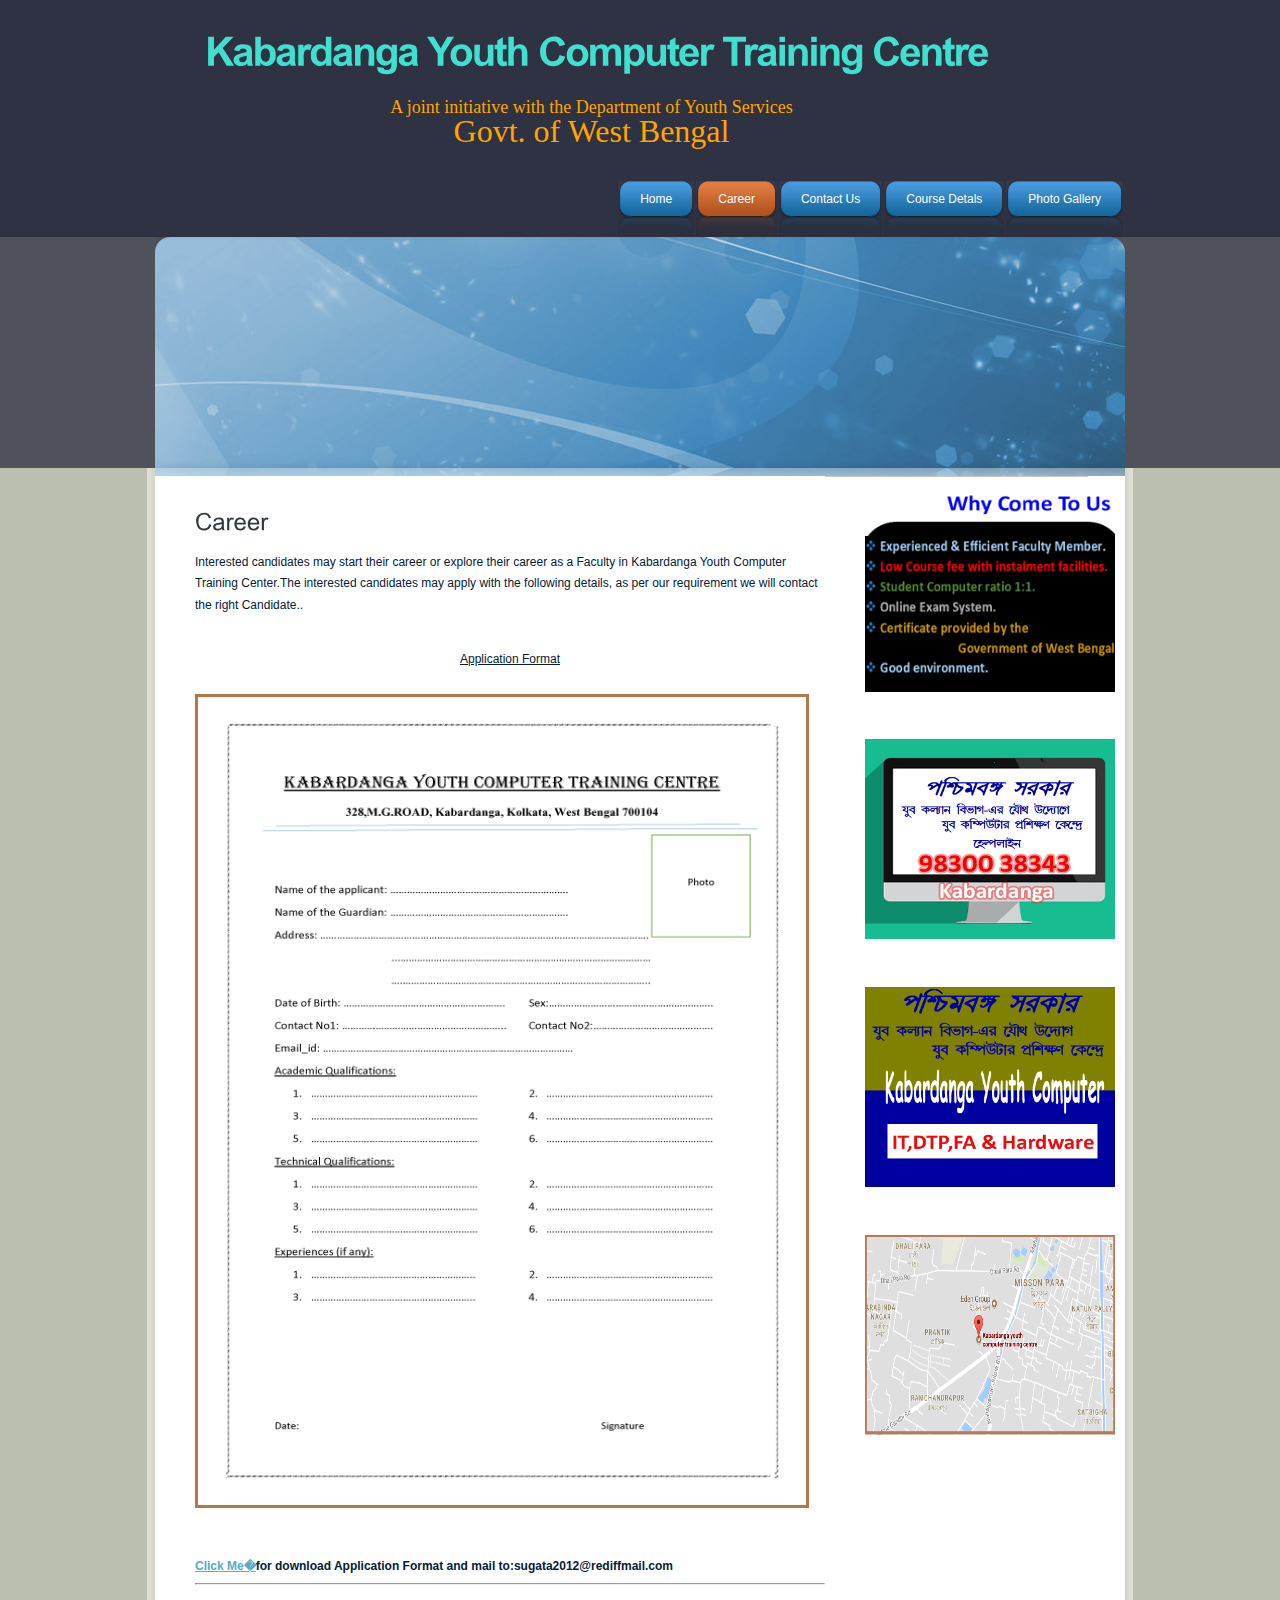
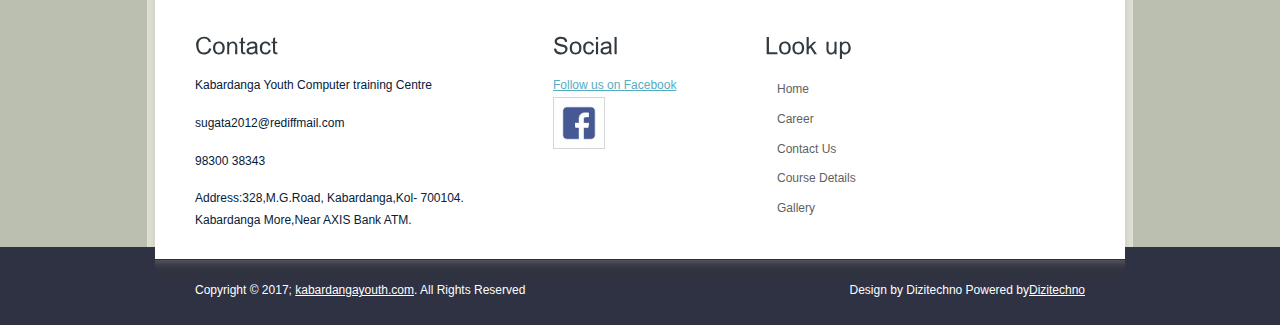
<file: career.html>
<!DOCTYPE html >
<html >
<head>
<title>Kabardanga Youth Computer training Centre</title>
<meta http-equiv="content-type" content="text/html; charset=utf-8" />
<link href="style.css" rel="stylesheet" type="text/css" />
<script type="text/javascript" src="js/cufon-yui.js"></script>
<script type="text/javascript" src="js/arial.js"></script>
<script type="text/javascript" src="js/cuf_run.js"></script>
</head>
<body>
<div class="main">
  <div class="header">
    <div class="header_resize">
      <div class="logo">
        <h1><strong><font face="Imprint MT Shadow" color="Turquoise ">
	Kabardanga Youth Computer Training Centre</font></strong></h1>
	<font face="Comic Sans MS" color="orange" size=4em><center>
	A joint initiative with the Department of Youth Services<br></font><font face="Comic Sans MS" color="orange" size=6em><center>Govt. of West Bengal</font></center>
	
      </div>
      <div class="menu_nav">
        <ul>
          <li><a href="index.html"><span><span>Home</span></span></a></li>
          <li class="active"><a href="career.html"><span><span>Career</span></span></a></li>
          <li><a href="contact.html"><span><span>Contact Us</span></span></a></li>
          <li><a href="course.html"><span><span>Course Detals</span></span></a></li>
          <li><a href="gallery.html"><span><span>Photo Gallery</span></span></a></li>
	 
        </ul>
      </div>
      <div class="clr"></div>
    </div>
  </div>
  <div class="hbg">&nbsp;</div>
  <div class="content">
    <div class="content_resize">
      <div class="mainbar">
        <div class="article">

          <h2>Career</h2>
        	<div class="clr"></div>
	<p>Interested candidates may start their career or explore their career as a Faculty in Kabardanga Youth Computer Training Center.The interested candidates may apply with the following details, as per our requirement we will contact the right Candidate..</p>
<p><center><u>Application Format</u></center></p>
	<img src="documents/Kabardanga Youth Computer Training Centre copy.png" width="600" height="800" alt="">
	</div>
    <div class="article">
          
       <b>  <a href="documents/KYCTC.pdf">Click Me�</a>for download Application Format and mail to:sugata2012@rediffmail.com </b>
<hr>



        </div>
      </div>

      <div class="sidebar">
        
      	<div class="gadget">
	  <img src="documents/pic copy.png" width="250" height="200">
      </div>
	<div class="gadget">
          <img src="documents/404-errors copy.png" width="250" height="200">
        </div>
	<div class="gadget">
          <img src="documents/side1.png" width="250" height="200">
        </div>
	<div class="gadget">
	<a href="https://www.google.co.in/maps/place/Kabardanga+youth+computer+training+centre/@22.4628317,88.3368803,16z/data=!4m8!1m2!2m1!1skabardanga+YOUTH+COMPUTER+kolkata!3m4!1s0x3a02707cb7846fcd:0x2c0192d35ac9e3f7!8m2!3d22.463634!4d88.333066"><img src="documents/MAP.PNG" width="250" height="200" alt=""></a>
	</div>
      <div class="clr"></div>
    </div>
  </div>
  <div class="fbg">
    <div class="fbg_resize">
      <div class="col c1">
        <h2>Contact</h2>
      <P>Kabardanga Youth Computer training Centre</p>
	 <p>sugata2012@rediffmail.com</p>
        <p> 98300 38343</p>
	 <p>Address:328,M.G.Road, Kabardanga,Kol- 700104.
	<br>Kabardanga More,Near AXIS Bank ATM.</br></p>
	
      </div>
      <div class="col c2">
	<h2 class="star"><span>Social<span></h2>
	<div class="clr"></div>
        <p><a href="https://facebook.com/Kabardanga-youth-Computer-324251037986592/">Follow us on Facebook<br> <img src="images/fb.jpg" height="50" width="50" alt=""></br></a></p>
      </div>
</div>
      <div class="col c3">
	<h2 class="star"><span>Look</span> up</h2>
          <div class="clr"></div>
          <ul class="sb_menu">
            <li><a href="#">Home</a></li>
            <li><a href="#">Career</a></li>
            <li><a href="#">Contact Us</a></li>
            <li><a href="#">Course Details</a></li>
            <li><a href="#">Gallery</a></li>
        </ul>
	
      </div>
      </div>
      <div class="clr"></div>
    </div>
  </div>


  <div class="footer">
    <div class="footer_resize">
      <p class="lf">Copyright &copy 2017; <a href="http://www.kabardangayouth.com">kabardangayouth.com</a>. All Rights Reserved</p>
      <p class="rf">Design by Dizitechno Powered by<a target="_blank" href="http://www.dizitechno.com/">Dizitechno</a></p>
      <div class="clr"></div>
    </div>
  </div>
</div>
</body>
</html>
</file>
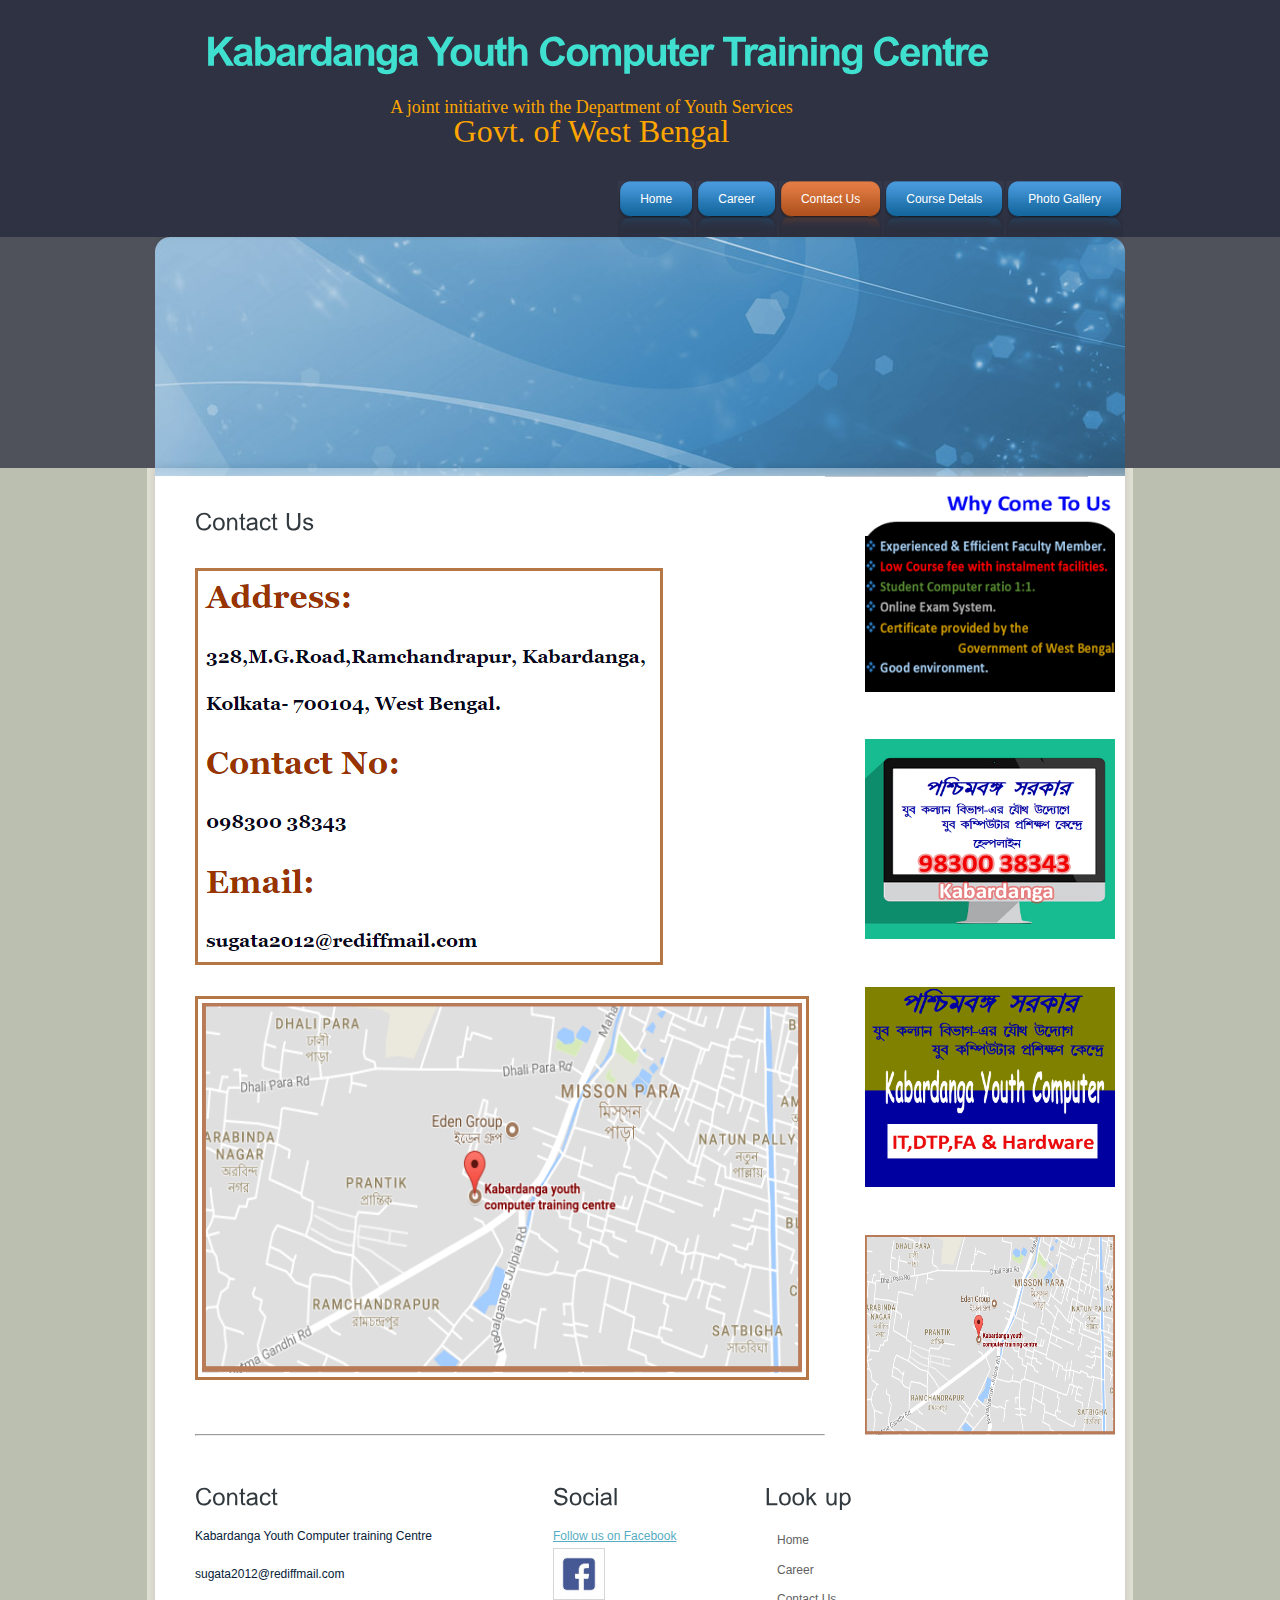
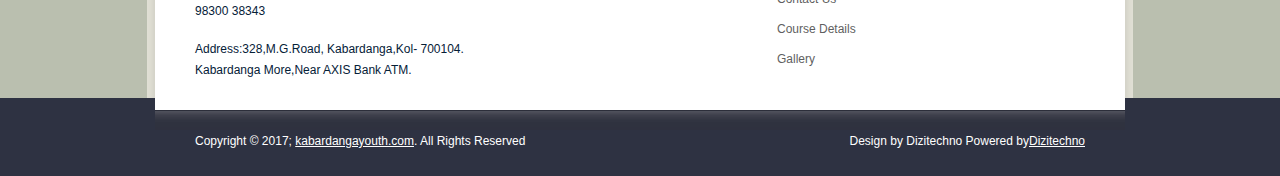
<file: contact.html>
<!DOCTYPE html >
<html >
<head>
<title>Kabardanga Youth Computer training Centre</title>
<meta http-equiv="content-type" content="text/html; charset=utf-8" />
<link href="style.css" rel="stylesheet" type="text/css" />
<script type="text/javascript" src="js/cufon-yui.js"></script>
<script type="text/javascript" src="js/arial.js"></script>
<script type="text/javascript" src="js/cuf_run.js"></script>
</head>
<body>
<div class="main">
  <div class="header">
    <div class="header_resize">
      <div class="logo">
        <h1><strong><font face="Imprint MT Shadow" color="Turquoise ">
	Kabardanga Youth Computer Training Centre</font></strong></h1>
	<font face="Comic Sans MS" color="orange" size=4em><center>
	A joint initiative with the Department of Youth Services<br></font><font face="Comic Sans MS" color="orange" size=6em><center> Govt. of West Bengal</font></center>
	
      </div>
      <div class="menu_nav">
        <ul>
          <li><a href="index.html"><span><span>Home</span></span></a></li>
          <li><a href="career.html"><span><span>Career</span></span></a></li>
          <li class="active"><a href="contact.html"><span><span>Contact Us</span></span></a></li>
          <li><a href="course.html"><span><span>Course Detals</span></span></a></li>
          <li><a href="gallery.html"><span><span>Photo Gallery</span></span></a></li>
	 
        </ul>
      </div>
      <div class="clr"></div>
    </div>
  </div>
  <div class="hbg">&nbsp;</div>
  <div class="content">
    <div class="content_resize">
      <div class="mainbar">
        <div class="article">

          <h2>Contact Us</h2>
        	<div class="clr"></div>
<p></p>
	<img src="documents/contact_info.PNG">
	<p></p>
	<a href="https://www.google.co.in/maps/place/Kabardanga+youth+computer+training+centre/@22.4628317,88.3368803,16z/data=!4m8!1m2!2m1!1skabardanga+YOUTH+COMPUTER+kolkata!3m4!1s0x3a02707cb7846fcd:0x2c0192d35ac9e3f7!8m2!3d22.463634!4d88.333066"><img src="documents/MAP.PNG" width="600" height="370" alt=""></a>
	</div>
    <div class="article">
          <hr>


        </div>
      </div>

      <div class="sidebar">
        
      	<div class="gadget">
	  <img src="documents/pic copy.png" width="250" height="200">
      </div>
	<div class="gadget">
          <img src="documents/404-errors copy.png" width="250" height="200">
        </div>
	<div class="gadget">
          <img src="documents/side1.png" width="250" height="200">
        </div>
	<div class="gadget">
	<a href="https://www.google.co.in/maps/place/Kabardanga+youth+computer+training+centre/@22.4628317,88.3368803,16z/data=!4m8!1m2!2m1!1skabardanga+YOUTH+COMPUTER+kolkata!3m4!1s0x3a02707cb7846fcd:0x2c0192d35ac9e3f7!8m2!3d22.463634!4d88.333066"><img src="documents/MAP.PNG" width="250" height="200" alt=""></a>
	</div>
      <div class="clr"></div>
    </div>
  </div>
  <div class="fbg">
    <div class="fbg_resize">
      <div class="col c1">
        <h2>Contact</h2>
      <P>Kabardanga Youth Computer training Centre</p>
	 <p>sugata2012@rediffmail.com</p>
        <p> 98300 38343</p>
	 <p>Address:328,M.G.Road, Kabardanga,Kol- 700104.
	<br>Kabardanga More,Near AXIS Bank ATM.</br></p>
	
      </div>
      <div class="col c2">
	<h2 class="star"><span>Social<span></h2>
	<div class="clr"></div>
        <p><a href="https://facebook.com/Kabardanga-youth-Computer-324251037986592/">Follow us on Facebook<br> <img src="images/fb.jpg" height="50" width="50" alt=""></br></a></p>
      </div>
</div>
      <div class="col c3">
	<h2 class="star"><span>Look</span> up</h2>
          <div class="clr"></div>
          <ul class="sb_menu">
            <li><a href="#">Home</a></li>
            <li><a href="#">Career</a></li>
            <li><a href="#">Contact Us</a></li>
            <li><a href="#">Course Details</a></li>
            <li><a href="#">Gallery</a></li>
        </ul>
	
      </div>
      </div>
      <div class="clr"></div>
    </div>
  </div>


  <div class="footer">
    <div class="footer_resize">
      <p class="lf">Copyright &copy 2017; <a href="http://www.kabardangayouth.com">kabardangayouth.com</a>. All Rights Reserved</p>
      <p class="rf">Design by Dizitechno Powered by<a target="_blank" href="http://www.dizitechno.com/">Dizitechno</a></p>
      <div class="clr"></div>
    </div>
  </div>
</div>
</body>
</html>
</file>
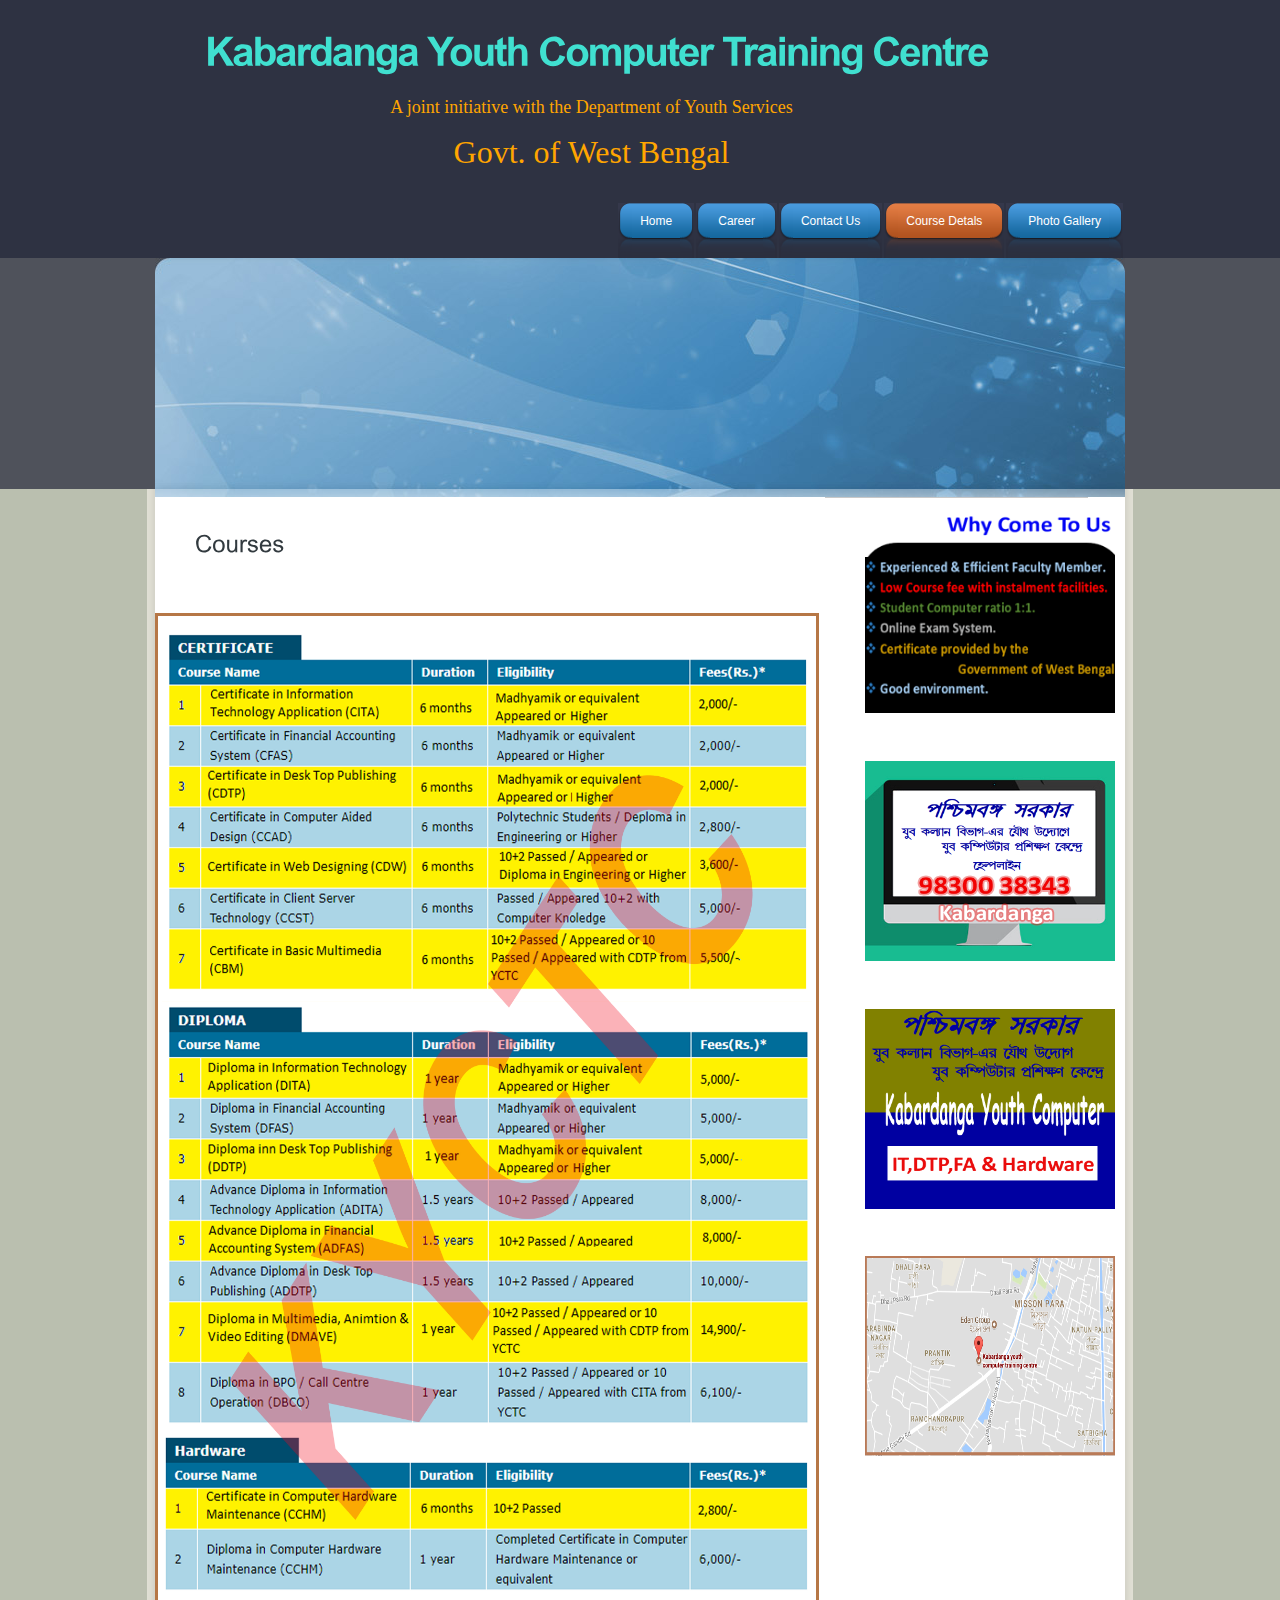
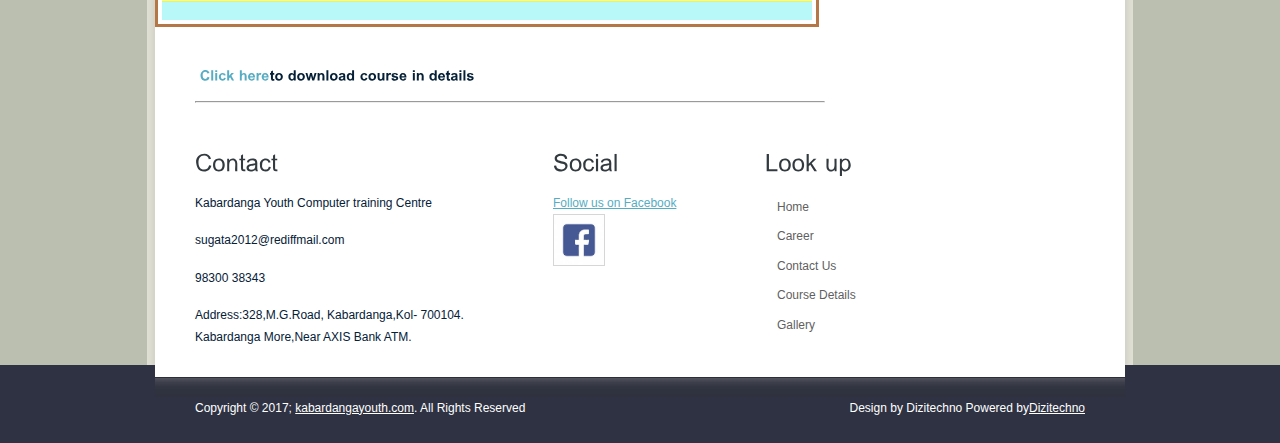
<file: course.html>
<!DOCTYPE html >
<html >
<head>
<title>Kabardanga Youth Computer training Centre</title>
<meta http-equiv="content-type" content="text/html; charset=utf-8" />
<link href="style.css" rel="stylesheet" type="text/css" />
<script type="text/javascript" src="js/cufon-yui.js"></script>
<script type="text/javascript" src="js/arial.js"></script>
<script type="text/javascript" src="js/cuf_run.js"></script>
</head>
<body>
<div class="main">
  <div class="header">
    <div class="header_resize">
      <div class="logo">
        <h1><strong><font face="Imprint MT Shadow" color="Turquoise ">
	Kabardanga Youth Computer Training Centre</font></strong></h1>
	<font face="Comic Sans MS" color="orange" size=4em><center>
	A joint initiative with the Department of Youth Services</center><br></font><font face="Comic Sans MS" color="orange" size=6em><center>Govt. of West Bengal</font></center>
	
      </div>
      <div class="menu_nav">
        <ul>
          <li><a href="index.html"><span><span>Home</span></span></a></li>
          <li><a href="career.html"><span><span>Career</span></span></a></li>
          <li><a href="contact.html"><span><span>Contact Us</span></span></a></li>
          <li class="active"><a href="course.html"><span><span>Course Detals</span></span></a></li>
          <li><a href="gallery.html"><span><span>Photo Gallery</span></span></a></li>
	 
        </ul>
      </div>
      <div class="clr"></div>
    </div>
  </div> 
 <div class="hbg">&nbsp;</div>
  <div class="content">
    <div class="content_resize">
      <div class="mainbar">
        <div class="article">
          <h2><span>Courses</span></h2>
          <div class="clr"></div>
          <p>

</p>
        </div>
<img src="images/course.png" width="650" height="1000" />
        <div class="article">
          <h3><a href="documents/All Course.pdf"> Click here</a>to download course in details</h3>
<hr>
          <div class="clr"></div>
        </div>
      </div>
 <div class="sidebar">
        
      	<div class="gadget">
	  <img src="documents/pic copy.png" width="250" height="200">
      </div>
	<div class="gadget">
          <img src="documents/404-errors copy.png" width="250" height="200">
        </div>
	<div class="gadget">
          <img src="documents/side1.png" width="250" height="200">
        </div>
	<div class="gadget">
	<a href="https://www.google.co.in/maps/place/Kabardanga+youth+computer+training+centre/@22.4628317,88.3368803,16z/data=!4m8!1m2!2m1!1skabardanga+YOUTH+COMPUTER+kolkata!3m4!1s0x3a02707cb7846fcd:0x2c0192d35ac9e3f7!8m2!3d22.463634!4d88.333066"><img src="documents/MAP.PNG" width="250" height="200" alt=""></a>
	</div>
      <div class="clr"></div>
    </div>
      
  </div>
  <div class="fbg">
    <div class="fbg_resize">
      <div class="col c1">
        <h2>Contact</h2>
      <P>Kabardanga Youth Computer training Centre</p>
	 <p>sugata2012@rediffmail.com</p>
        <p> 98300 38343</p>
	 <p>Address:328,M.G.Road, Kabardanga,Kol- 700104.
	<br>Kabardanga More,Near AXIS Bank ATM.</br></p>
	
      </div>
      <div class="col c2">
	<h2 class="star"><span>Social<span></h2>
	<div class="clr"></div>
        <p><a href="https://facebook.com/Kabardanga-youth-Computer-324251037986592/">Follow us on Facebook<br> <img src="images/fb.jpg" height="50" width="50" alt=""></br></a></p>
      </div>
</div>
      <div class="col c3">
	<h2 class="star"><span>Look</span> up</h2>
          <div class="clr"></div>
          <ul class="sb_menu">
            <li><a href="#">Home</a></li>
            <li><a href="#">Career</a></li>
            <li><a href="#">Contact Us</a></li>
            <li><a href="#">Course Details</a></li>
            <li><a href="#">Gallery</a></li>
        </ul>
	
      </div>
      </div>
      <div class="clr"></div>
    </div>
  </div>


  <div class="footer">
    <div class="footer_resize">
      <p class="lf">Copyright &copy 2017; <a href="http://www.kabardangayouth.com">kabardangayouth.com</a>. All Rights Reserved</p>
      <p class="rf">Design by Dizitechno Powered by<a target="_blank" href="http://www.dizitechno.com/">Dizitechno</a></p>
      <div class="clr"></div>
    </div>
  </div>
</div>
</body>
</html>
</file>
<file: style.css>
@charset "utf-8";
body {
	margin:0;
	padding:0;
	width:100%;
	color:#052037;
	font:normal 12px/1.8em Arial, Helvetica, sans-serif;
}
html, .main {
	padding:0;
	margin:0;
	background:#BABFAF;
}
.clr {
	clear:both;
	padding:0;
	margin:0;
	width:100%;
	font-size:0;
	line-height:0;
}
.logo {
	padding:0 0 0 40px;
	float:left;
	width:auto;
}
h1 {
	margin:0;
	padding:24px 0;
	color:#fff;
	font:bold 40px/1.2em Arial, Helvetica, sans-serif;
	letter-spacing:-2px;
}
h1 a, h1 a:hover {
	color:#fff;
	text-decoration:none;
}
h1 span {
	color:#4799dc;
}
h1 small {
	display:block;
	margin:-4px 0;
	padding:0 0 0 134px;
	font:normal 15px/1.2em Arial, Helvetica, sans-serif;
	letter-spacing:normal;
}
h2 {
	font:normal 24px Arial, Helvetica, sans-serif;
	padding:8px 0;
	margin:8px 0;
	color:#323a3f;
}
p {
	margin:8px 0;
	padding:0 0 8px 0;
	font:normal 12px/1.8em Arial, Helvetica, sans-serif;
}
p.spec {
	color:#959595;
}
a {
	color:#56acc2;
	text-decoration:underline;
}
.header, .content, .menu_nav, .fbg, .footer, form, ol, ol li, ul, .content .mainbar, .content .sidebar {
	margin:0;
	padding:0;
}
.content, .fbg {
	background:url(images/bg.gif) repeat-y center;
}
.header {
	background-color:#2e3242;
}
.header_resize {
	margin:0 auto;
	padding:0;
	width:970px;
}
.hbg {
background:#4f525b url(images/image.jpg) no-repeat center top;
	height:231px;
}
.menu_nav {
	margin:0;
	padding:32px 0 0;
	float:right;
}
.menu_nav ul {
	list-style:none;
}
.menu_nav ul li {
	margin:0;
	padding:0 2px 0 0;
	float:left;
}
.menu_nav ul li a {
	display:block;
	margin:0;
	padding:0 0 0 14px;
	color:#fff;
	text-decoration:none;
	background:#f00 url(images/menu_l.gif) no-repeat left top;
}
.menu_nav ul li a span {
	display:block;
	margin:0;
	padding:0 14px 0 0;
	background:#f00 url(images/menu_r.gif) no-repeat right top;
}
.menu_nav ul li a span span {
	display:block;
	margin:0;
	padding:8px 8px 26px;
	background:#f00 url(images/menu.gif) repeat-x top;
}
.menu_nav ul li.active a, .menu_nav ul li a:hover {
	background:#f00 url(images/menu_al.gif) no-repeat left top;
}
.menu_nav ul li.active a span, .menu_nav ul li a:hover span {
	background:#f00 url(images/menu_ar.gif) no-repeat right top;
}
.menu_nav ul li.active a span span, .menu_nav ul li a:hover span span {
	background:#f00 url(images/menu_a.gif) repeat-x top;
}
.content_resize {
	margin:0 auto;
	padding:8px 0 0;
	width:970px;
	background:url(images/content_bg.jpg) no-repeat center top;
}
.content .mainbar {
	margin:0;
	padding:0;
	float:left;
	width:670px;
	background:#FFFF;
}
.content .mainbar img {
	padding:4px;
	border:3px solid #B67746;
}
.content .mainbar img.fl {
	margin:4px 16px 4px 0;
	float:left;
}
.content .mainbar .article {
	margin:0;
	padding:16px 0 24px 40px;
}
.content .sidebar {
	padding:0;
	float:right;
	width:300px;
}
.content .sidebar .gadget {
	margin:0;
	padding:16px 16px 24px 40px;
	
}
ul.sb_menu, ul.ex_menu {
	margin:0;
	padding:0;
	list-style:none;
	color:#959595;
}
ul.sb_menu li, ul.ex_menu li {
	margin:0;
}
ul.sb_menu li {
	padding:4px 0 4px 12px;
	width:220px;
}
ul.ex_menu li {
	padding:4px 0 8px 12px;
}
ul.sb_menu li a, ul.ex_menu li a {
	color:#5f5f5f;
	text-decoration:none;
	margin-left:-12px;
	padding-left:12px;
}
ul.sb_menu li a:hover, ul.ex_menu li a:hover {
	color:#4799dc;
	font-weight:bold;
	background:no-repeat left center;
}
ul.sb_menu li a:hover {
	text-decoration:underline;
}
ul.ex_menu li a:hover {
	text-decoration:none;
}
.content .mainbar .comment {
	margin:0;
	padding:16px 0 0 0;
}
.content .mainbar .comment img.userpic {
	border:1px solid #dedede;
	margin:10px 16px 0 0;
	padding:0;
	float:left;
}
.fbg_resize {
	margin:0 auto;
	padding:16px 40px 24px;
	width:890px;
	background:url(images/fbg_bg.gif) no-repeat center top;
}
.fbg img {
	border:1px solid #d6d6d6;
}
.fbg .col {
	margin:0;
	float:left;
}
.fbg .c1 {
	padding:0 46px 0 0;
	width:296px;
}
.fbg .c2 {
	padding:0 16px;
	width:180px;
}
.fbg .c3 {
	padding:0 0 0 16px;
	width:320px;
}
.fbg .c1 img {
	margin:8px 16px 4px 0;
	float:left;
}
.footer {
	background-color:#2e3242;
}
.footer_resize {
	margin:0 auto;
	padding:32px 40px 24px;
	width:890px;
	background:url(images/footer_bg.gif) repeat-x top;
	color:#fff;
}
.footer p {
	margin:0;
	padding:4px 0;
	line-height:normal;
	color:#fff;
}
.footer a {
	color:#fff;
	padding:inherit;
	text-decoration:underline;
}
.footer a:hover {
	text-decoration:none;
}
.footer .lf {
	float:left;
}
.footer .rf {
	float:right;
}
ol {
	list-style:none;
}
ol li {
	display:block;
	clear:both;
}
ol li label {
	display:block;
	margin:0;
	padding:16px 0 0 0;
}
ol li input.text {
	width:480px;
	border:1px solid #c0c0c0;
	margin:2px 0;
	padding:5px 2px;
	height:16px;
	background:#fff;
}
ol li textarea {
	width:480px;
	border:1px solid #c0c0c0;
	margin:2px 0;
	padding:2px;
	background:#fff;
}
ol li .send {
	margin:16px 0 0 0;
}
</file>
